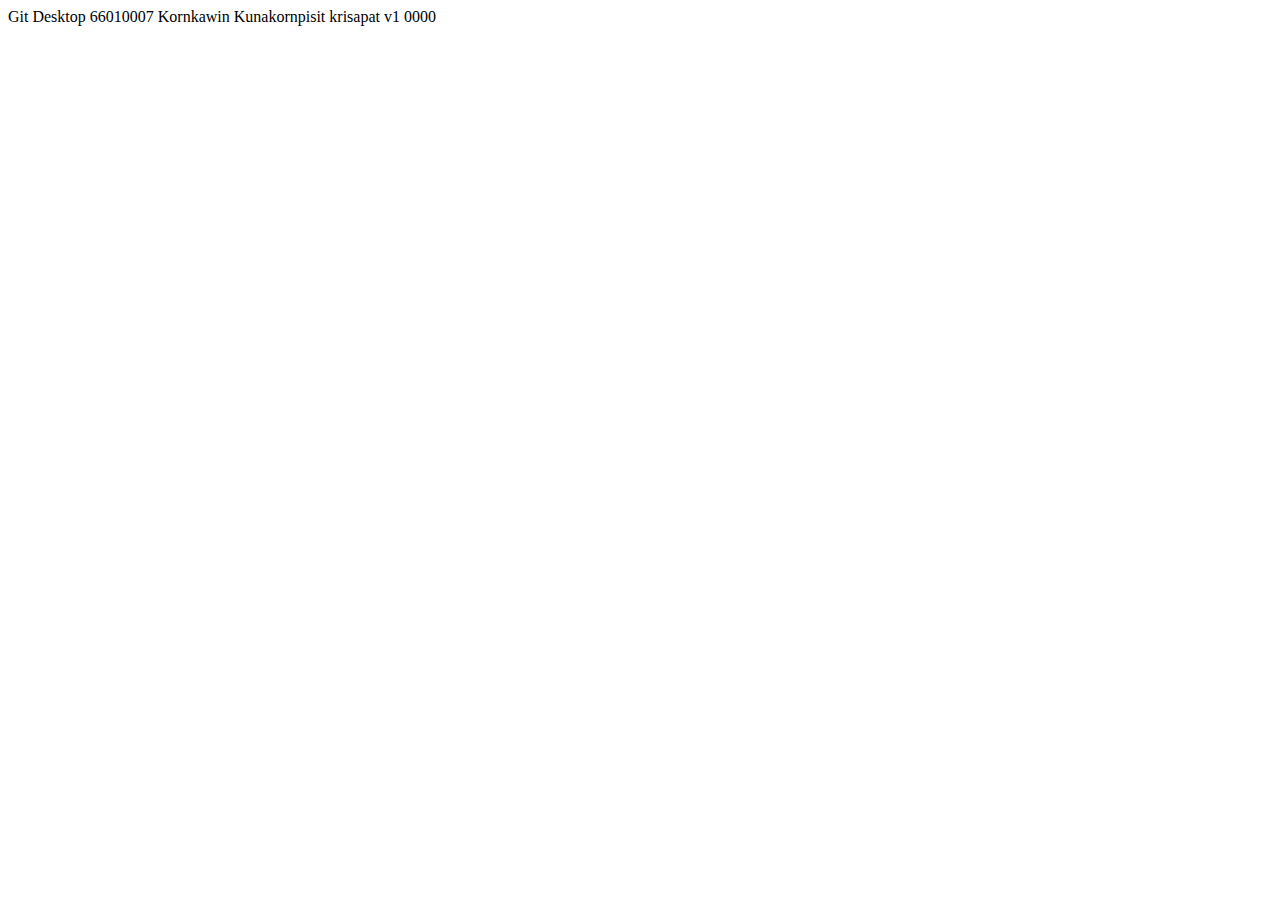
<file: index.html>
<!DOCTYPE html>
<html lang="en">
<head>
    <meta charset="UTF-8">
    <meta name="viewport" content="width=device-width, initial-scale=1.0">
    <title>Document</title>
</head>
<body>
    Git Desktop 66010007 Kornkawin Kunakornpisit krisapat v1 0000
</body>
</html>
</file>
